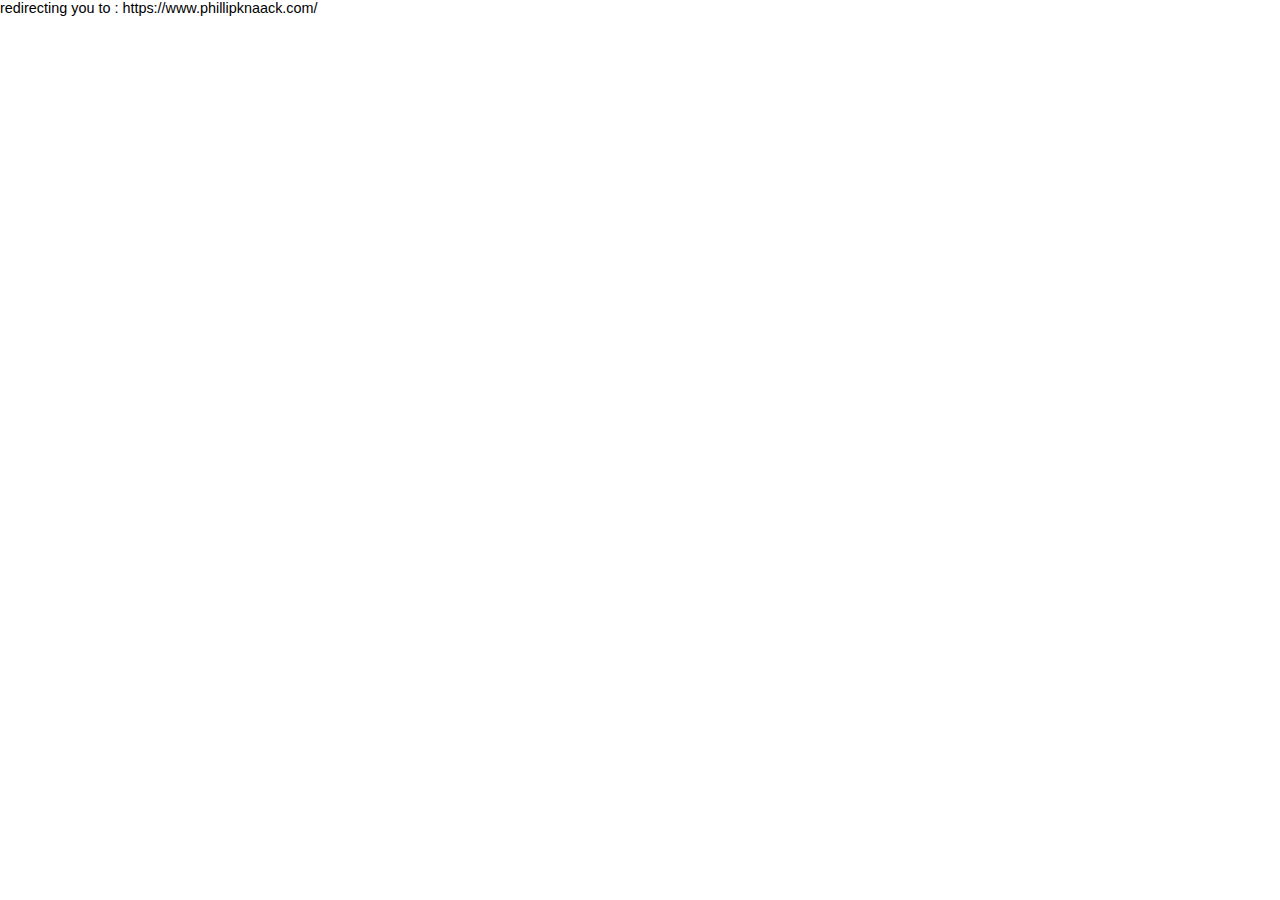
<file: html-secure/index.html>
<!DOCTYPE html PUBLIC "-//W3C//DTD XHTML 1.1//EN" "http://www.w3.org/TR/xhtml11/DTD/xhtml11.dtd">
<html xmlns="http://www.w3.org/1999/xhtml" xml:lang="en">
  <head>
    <title> phillipknaack.com -- a pfk site </title>
    <meta http-equiv="Content-Type" content="text/html; charset=UTF-8" />
    <link rel="shortcut icon"  href="/favicon.ico" />
    <style type="text/css">
      /*<![CDATA[*/
            body {
                background-color: #fff;
                color: #000;
                font-size: 0.9em;
                font-family: sans-serif,helvetica;
                margin: 0;
                padding: 0;
            }
            :link {
                color: #c00;
            }
            :visited {
                color: #c00;
            }
            a:hover {
                color: #f50;
            }
            h1 {
                text-align: center;
                margin: 0;
                padding: 0.6em 2em 0.4em;
                background-color: #294172;
                color: #fff;
                font-weight: normal;
                font-size: 1.75em;
                border-bottom: 2px solid #000;
            }
            h1 strong {
                font-weight: bold;
                font-size: 1.5em;
            }
            h2 {
                text-align: center;
                background-color: #3C6EB4;
                font-size: 1.1em;
                font-weight: bold;
                color: #fff;
                margin: 0;
                padding: 0.5em;
                border-bottom: 2px solid #294172;
            }
            hr {
                display: none;
            }
            .content {
                padding: 1em 5em;
            }
            .alert {
                border: 2px solid #000;
            }

            img {
                border: 2px solid #fff;
                padding: 2px;
                margin: 2px;
            }
            a:hover img {
                border: 2px solid #294172;
            }
            .logos {
                margin: 1em;
                text-align: center;
            }
            td.name {
                width: 50%;
            }
            td.green {
                width: 50%;
                color: green;
                font-weight: bold;
            }
            td.red {
                width: 50%;
                color: red;
                font-weight: bold;
            }
            tr:hover {
                background: #e0e0e0;
            }
            table, th, td {
                border-collapse: collapse;
            }
            /*]]>*/
    </style>
  </head>
  <body>
    <div id="wholepage">
      <h1> <strong>phillipknaack.com</strong> -- a
	<img src=pfk.png
	     style="border:0; padding:0; margin:0;
		    height:40px; vertical-align: text-bottom;" />
	site
	</h1>
      <div class="content">
	<div class="alert">
          <h2> Welcome </h2>
          <div class="content">
            <p><a href="pfkchat">PFK Chat</a></p>
            <p><a href="leviathan-login.html">Leviathan BBS</a></p>
	  </div>
	</div>
      </div>
      <div class="content">
	<div class="alert">
          <h2> NOTE about SSL </h2>
          <div class="content">
            <p>This server only supports https. However, an official
	      certificate has not been purchased (we are a low-budget
	      shop here).</p>

            <p>There is a self-signed SSL certificate for this website
              available for download:
	      <ul>
		<li> <a href="www.phillipknaack.com.crt">
		    crt format </a> (i.e. MS Windows)</li>
		<li> <a href="www.phillipknaack.com.cer">
		    cer format</a> (?) </li>
		<li> <a href="www.phillipknaack.com.pem">
		    pem format</a> (i.e. Safari/iOS) </li>
	    </ul> </p>

	    <p>Open this file and install it into your Trusted Root Certification
              Authority/Certificates store in order to access the https version
	      of this site with no warnings.</p>

	    <p>You must import the cert into the Trusted Root Certification
	      Authority. You must explicitly select this store.
	      Do not allow it to automatically select which store to use; it
	      will choose the wrong store.</p>

	    <p>This is sufficient for Internet Explorer and Chrome; however,
	      Firefox requires an additional step of adding a security
	      exception.</p>

	  </div>
	</div>
      </div>
      <div class="content">
	<div class="alert">
          <h2> NOTE about standards compliance </h2>
          <div class="content">

	    <p>HTML5 and WebSockets
	      (<a href="http://tools.ietf.org/html/rfc6455">RFC6455</a>)
	      are required to use these sites! </p>
	    <p>I have no intention to add support for browsers which
	      do not have recent WebSocket support.  I've heard of AJAX, and 
	      don't care.  Also I've tried to get 
	      <a href="http://tools.ietf.org/html/draft-hixie-thewebsocketprotocol-76">
		hixie-76</a> (as used in Safari 5) to work, and failed.</p>
	    <table style="width: 100%">
	      <tr>
		<td class="name"> 
		  <a href="https://www.google.com/intl/en/chrome/browser/">
		    Chrome</a> (all versions) </td>
		<td class="green"> TESTED OK </td>
	      </tr><tr>
		<td> 
		  <a href="http://www.mozilla.org/en-US/firefox">
		    Firefox</a> 22 or later </td>
		<td class="green"> TESTED OK </td>
	      </tr><tr>
		<td> 
		  <a href="http://windows.microsoft.com/en-us/internet-explorer/ie-10-worldwide-languages">
		    Internet Explorer</a> 10 or later </td>
		<td class="green"> TESTED OK </td>
	      </tr><tr>
		<td> Safari 6 or later on iOS </td>
		<td class="green"> WORKS, barely tested </td>
	      </tr><tr>
		<td> Safari 6 or later on Mac </td>
		<td class="green"> NOT TESTED, should work </td>
	      </tr><tr>
		<td> IE Mobile 10 or later </td>
		<td class="green"> NOT TESTED, should work </td>
	      </tr><tr>
		<td> Blackberry Browser (all versions) </td>
		<td class="green"> NOT TESTED, should work </td>
	      </tr><tr>
		<td> Opera 16 or later </td>
		<td class="green"> NOT TESTED, should work </td>
	      </tr><tr>
		<td> Internet Explorer 9 or earlier </td>
		<td class="red"> NOT SUPPORTED (no websockets) </td>
	      </tr><tr>
		<td> Safari 5.1 or earlier </td>
		<td class="red"> NOT SUPPORTED (hixie-76 only) </td>
	      </tr><tr>
		<td> Safari 5 or earlier on iOS </td>
		<td class="red"> NOT SUPPORTED </td>
	      </tr><tr>
		<td> Opera Mini (all versions) </td>
		<td class="red"> NOT SUPPORTED </td>
	      </tr><tr>
		<td> Android Browser (all versions) </td>
		<td class="red"> NOT SUPPORTED </td>
	      </tr>
	    </table>
          </div>
	</div>
	<div class="logos">
          <a href="http://nginx.net/">
	    <img src="nginx-logo.png" 
		 alt="[ Powered by nginx ]"
		 width="121" height="32" /></a>
          <a href="http://fedoraproject.org/">
	    <img src="poweredby.png" 
		 alt="[ Powered by Fedora ]" 
		 width="88" height="31" /></a>
	</div>
      </div>
    </div>
    <script>
      var wholepage = document.getElementById("wholepage");
      if (location.host != "www.phillipknaack.com")
      {
          var redirect = 'https://www.phillipknaack.com/';
          wholepage.innerHTML = "redirecting you to : " + redirect;
          window.setTimeout(function() {
              location.assign(redirect);
          }, 1000);
      }
    </script>
  </body>
</html>
</file>
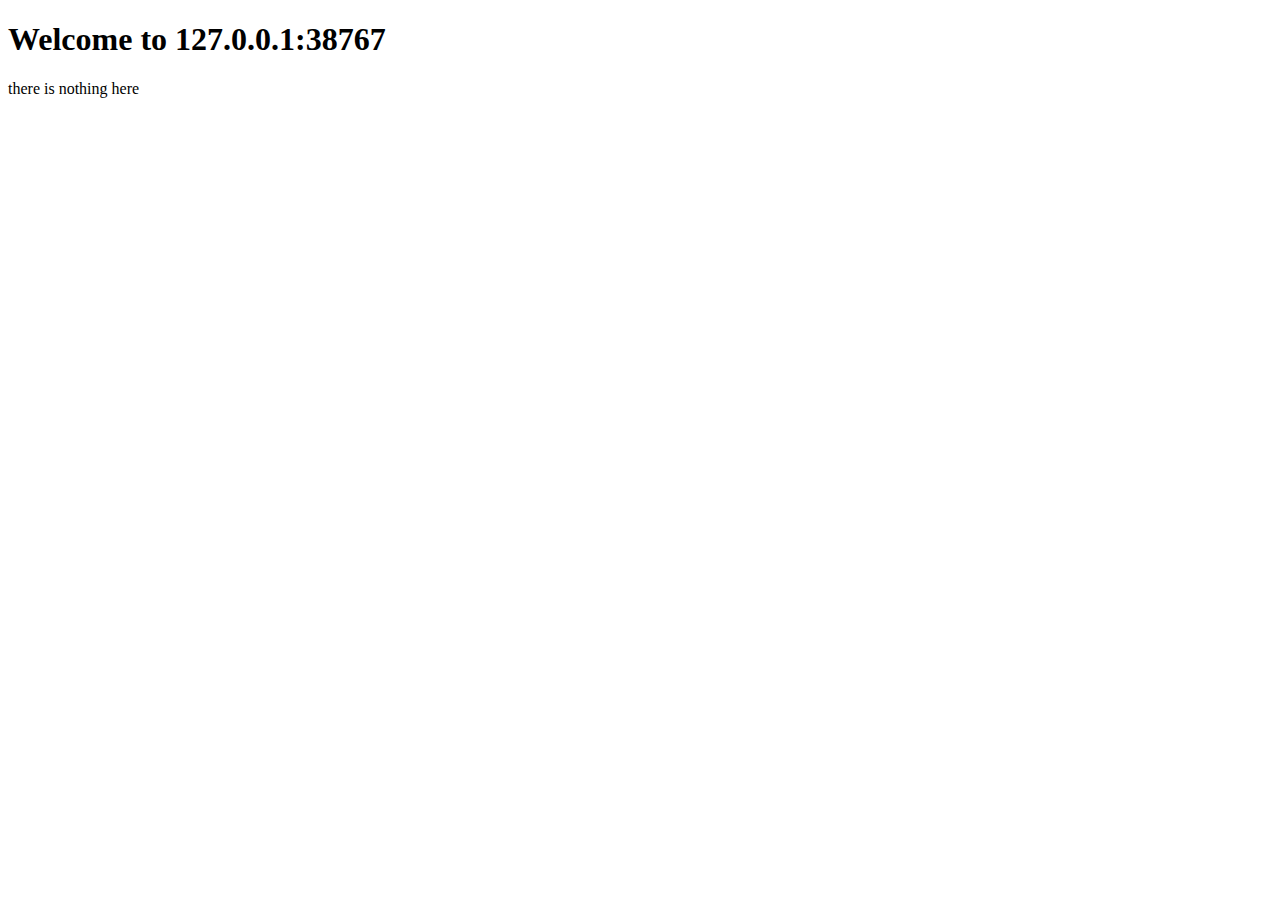
<file: html/index.html>
<!DOCTYPE html PUBLIC "-//W3C//DTD XHTML 1.1//EN" "http://www.w3.org/TR/xhtml11/DTD/xhtml11.dtd">
<html xmlns="http://www.w3.org/1999/xhtml" xml:lang="en">
  <head>
    <link rel="shortcut icon"  href="/favicon.ico" />
    <title id="titlebar">server at here</title>
    <meta http-equiv="Content-Type" content="text/html; charset=UTF-8" />
  </head>
  <body>
    <h1>Welcome to <strong id="header1">site</strong></h1>
    <div id="contents"> </div>
    <script>
      var titlebar = document.getElementById("titlebar");
      var header1 = document.getElementById("header1");
      var contents = document.getElementById("contents");
      titlebar.innerHTML = "welcome to " + location.host;
      header1.innerHTML = location.host;
      var redirect = null;
      if (location.host == "www.phillipknaack.com" ||
          location.host == "phillipknaack.com")
      {
          redirect = 'https://www.phillipknaack.com' + location.pathname;
      }
      if (redirect != null)
      {
          contents.innerHTML = "redirecting you to : " + redirect;
          window.setTimeout(function() {
              location.assign(redirect);
          }, 1000);
      }
      else
      {
          contents.innerHTML = "there is nothing here";
      }
    </script>
  </body>
</html>
</file>
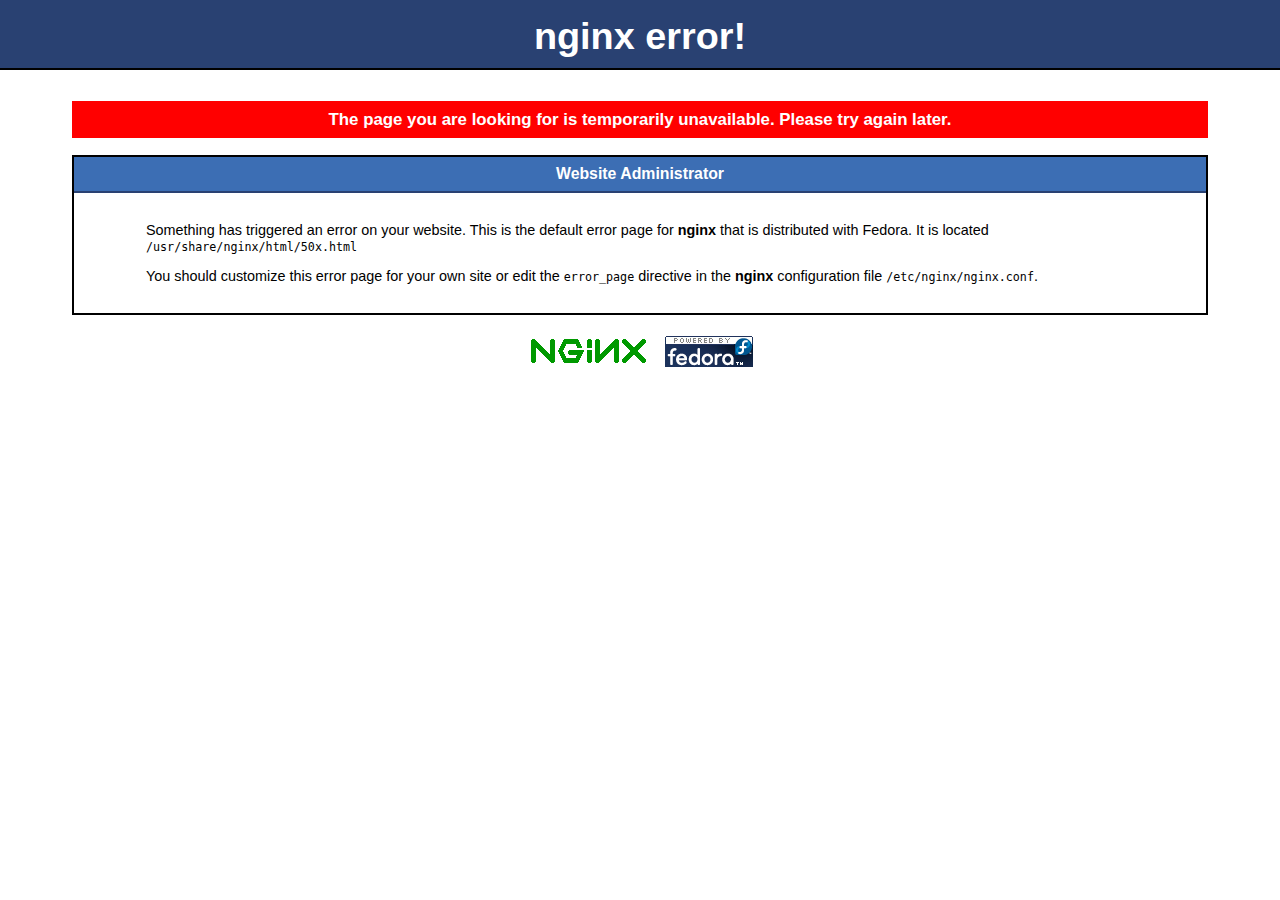
<file: html-secure/50x.html>
<!DOCTYPE html PUBLIC "-//W3C//DTD XHTML 1.1//EN" "http://www.w3.org/TR/xhtml11/DTD/xhtml11.dtd">

<html xmlns="http://www.w3.org/1999/xhtml" xml:lang="en">
    <head>
        <title>The page is temporarily unavailable</title>
        <meta http-equiv="Content-Type" content="text/html; charset=UTF-8" />
        <style type="text/css">
            /*<![CDATA[*/
            body {
                background-color: #fff;
                color: #000;
                font-size: 0.9em;
                font-family: sans-serif,helvetica;
                margin: 0;
                padding: 0;
            }
            :link {
                color: #c00;
            }
            :visited {
                color: #c00;
            }
            a:hover {
                color: #f50;
            }
            h1 {
                text-align: center;
                margin: 0;
                padding: 0.6em 2em 0.4em;
                background-color: #294172;
                color: #fff;
                font-weight: normal;
                font-size: 1.75em;
                border-bottom: 2px solid #000;
            }
            h1 strong {
                font-weight: bold;
                font-size: 1.5em;
            }
            h2 {
                text-align: center;
                background-color: #3C6EB4;
                font-size: 1.1em;
                font-weight: bold;
                color: #fff;
                margin: 0;
                padding: 0.5em;
                border-bottom: 2px solid #294172;
            }
            h3 {
                text-align: center;
                background-color: #ff0000;
                padding: 0.5em;
                color: #fff;
            }
            hr {
                display: none;
            }
            .content {
                padding: 1em 5em;
            }
            .alert {
                border: 2px solid #000;
            }

            img {
                border: 2px solid #fff;
                padding: 2px;
                margin: 2px;
            }
            a:hover img {
                border: 2px solid #294172;
            }
            .logos {
                margin: 1em;
                text-align: center;
            }
            /*]]>*/
        </style>
    </head>

    <body>
        <h1><strong>nginx error!</strong></h1>

        <div class="content">

            <h3>The page you are looking for is temporarily unavailable.  Please try again later.</h3>

            <div class="alert">
                <h2>Website Administrator</h2>
                <div class="content">
                    <p>Something has triggered an error on your
                    website.  This is the default error page for
                    <strong>nginx</strong> that is distributed with
                    Fedora.  It is located
                    <tt>/usr/share/nginx/html/50x.html</tt></p>

                    <p>You should customize this error page for your own
                    site or edit the <tt>error_page</tt> directive in
                    the <strong>nginx</strong> configuration file
                    <tt>/etc/nginx/nginx.conf</tt>.</p>

                </div>
            </div>

            <div class="logos">
                <a href="http://nginx.net/"><img
                    src="nginx-logo.png" 
                    alt="[ Powered by nginx ]"
                    width="121" height="32" /></a>

                <a href="http://fedoraproject.org/"><img 
                    src="poweredby.png" 
                    alt="[ Powered by Fedora ]" 
                    width="88" height="31" /></a>
            </div>
        </div>
    </body>
</html>
</file>
